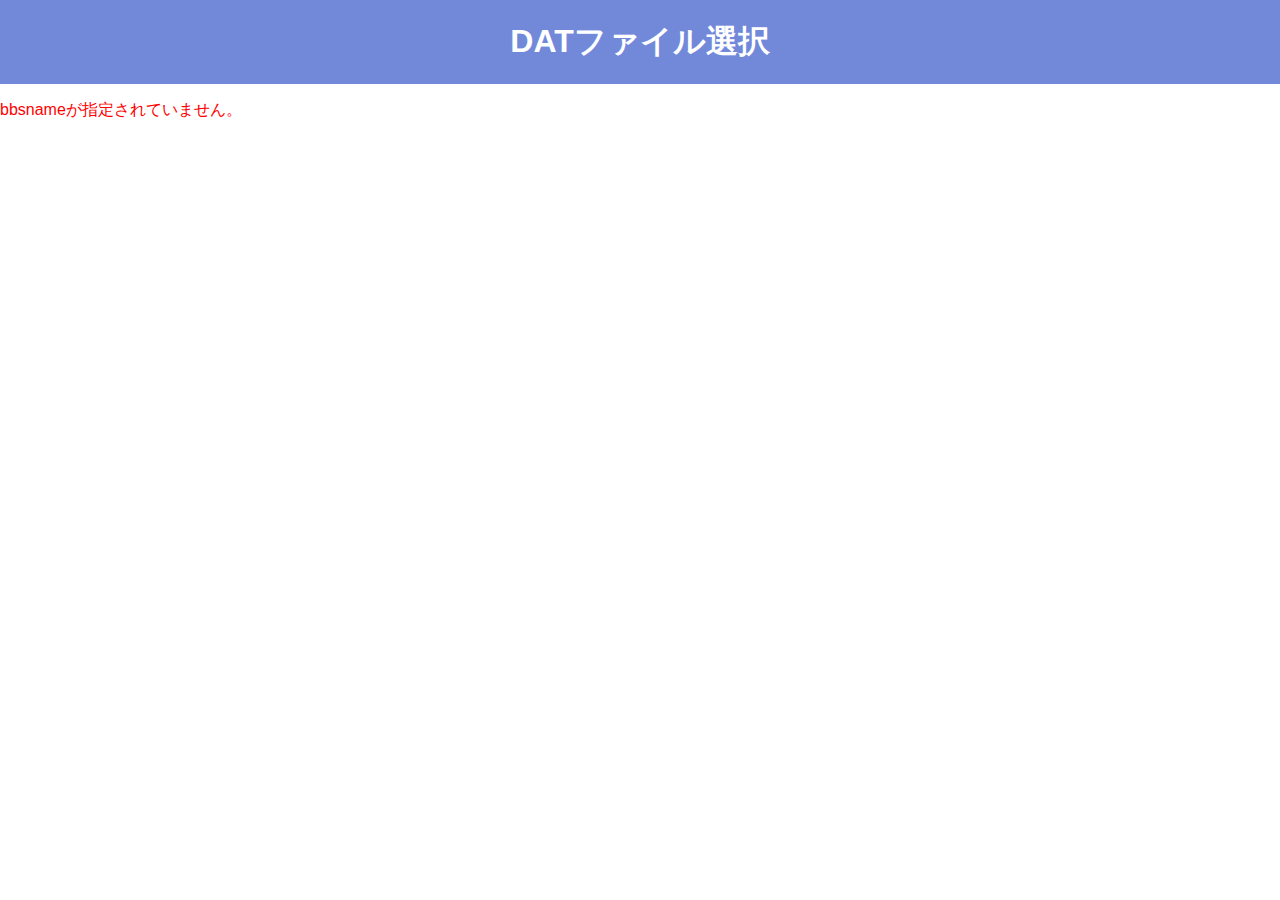
<file: TweetView/index.html>
<!DOCTYPE html>
<html lang="ja">
<head>
  <meta charset="UTF-8">
  <meta name="viewport" content="width=device-width, initial-scale=1.0">
  <meta name="description" content="DATファイル選択ページ">
  <title>DATファイル選択</title>
  <style>
    /* 元のデザインスタイルに戻す */
    body {
      font-family: Arial, sans-serif;
      margin: 0;
      padding: 0;
    }
    h1 {
      text-align: center;
      padding: 20px;
      background-color: #7289DA;
      color: #FFF;
      margin: 0;
    }
    ul {
      list-style-type: none;
      padding: 0;
      margin: 0;
    }
    li {
      padding: 10px;
      border-bottom: 1px solid #2C2F33;
      transition: background-color 0.3s;
    }
    li:hover {
      background-color: #2C2F33;
    }
    a {
      text-decoration: none;
      color: #7289DA;
      font-weight: bold;
    }
    @media screen and (max-width: 480px) {
      li {
        padding: 15px;
      }
    }
  </style>
</head>
<body>
  <h1>DATファイル選択</h1>
  <ul id="datList"></ul>

  <script>
    const datListDiv = document.getElementById('datList');

    // URLのクエリパラメータからbbsnameを取得
    const urlParams = new URLSearchParams(window.location.search);
    const bbsName = urlParams.get('bbs');

    if (!bbsName) {
      console.error('bbsname not specified.');
      datListDiv.innerHTML = '<p style="color: red;">bbsnameが指定されていません。</p>';
    } else {
      fetch(`../${bbsName}/subject.txt`)
        .then(response => response.arrayBuffer())
        .then(buffer => {
          const decoder = new TextDecoder('Shift-JIS');
          const data = decoder.decode(buffer);
          const lines = data.split('\n');
          lines.forEach(line => {
            const [datFileName, title] = line.split('<>');
            const datLink = document.createElement('a');
            datLink.href = `read.html?bbs=${bbsName}&dat=${datFileName.replace('.dat','')}`;
            datLink.textContent = title;
            const datListItem = document.createElement('li');
            datListItem.appendChild(datLink);
            datListDiv.appendChild(datListItem);
          });
        });
    }
  </script>
</body>
</html>
</file>
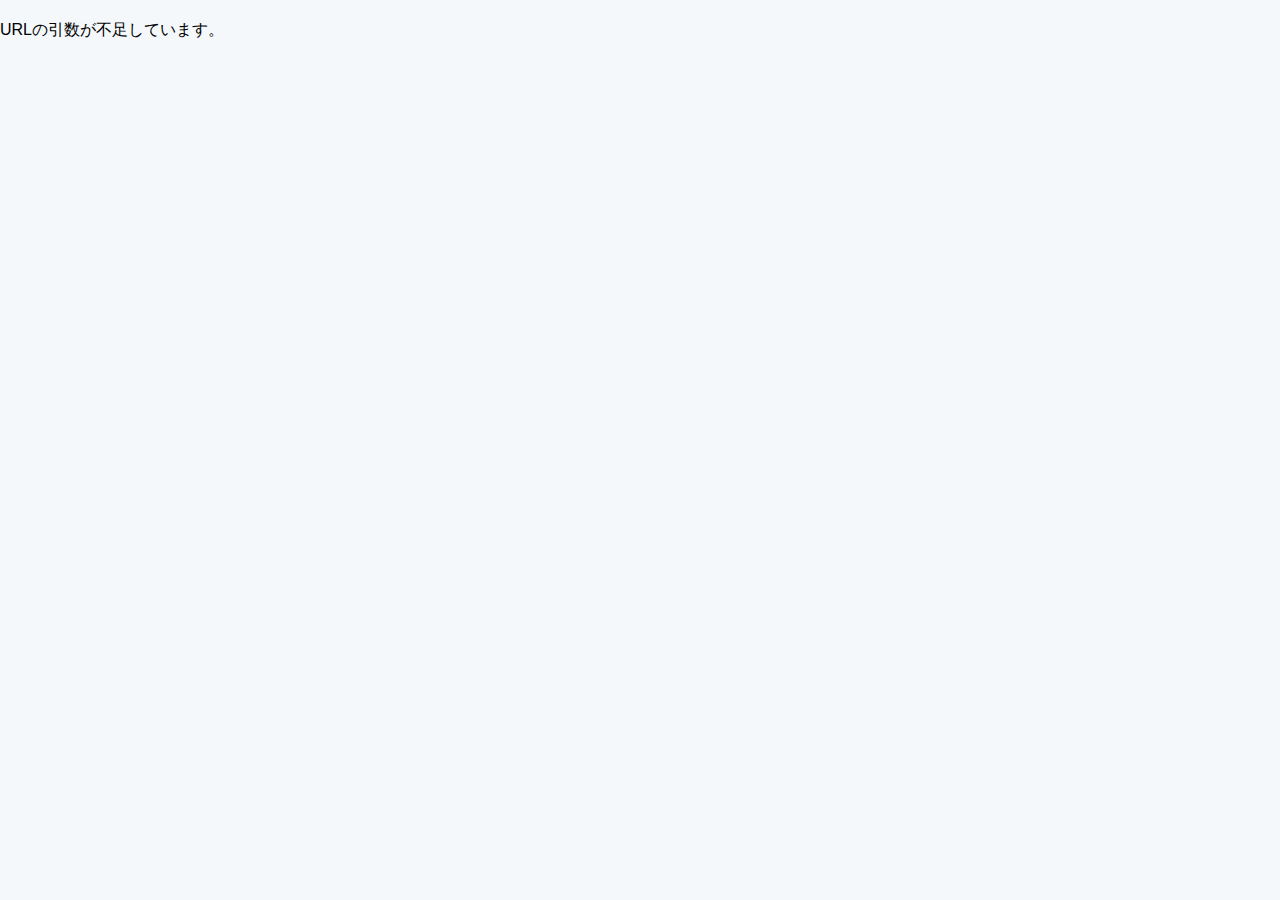
<file: read.html>
<!DOCTYPE html>
<html lang="ja">
<head>
  <meta charset="UTF-8">
  <meta name="viewport" content="width=device-width, initial-scale=1.0">
  <title>Twitter Timeline</title>
  <link rel="stylesheet" href="styles.css">
</head>
<body>
  <div id="timeline" class="timeline">
    <!-- ツイートがここに表示されます -->
  </div>
  <div id="error-message" class="error-message"></div>
  <script src="script.js"></script>
</body>
</html>
</file>
<file: styles.css>
body {
  font-family: Arial, sans-serif;
  margin: 0;
  padding: 0;
  background-color: #f5f8fa;
}
a {
  text-decoration: none;
  color: #1da1f2;
}
#header {
  background-color: #1da1f2;
  color: white;
  text-align: center;
  padding: 10px 0;
}

#timeline {
  max-width: 600px;
  margin: 20px auto;
}

.tweet {
  background-color: white;
  border: 1px solid #e1e8ed;
  padding: 15px;
  margin-bottom: 10px;
  border-radius: 8px;
}

.tweet.has-replies {
  background-color: #f5f8fa;
}

.tweet-header {
  display: flex;
  align-items: center;
}

.profile-icon {
  width: 40px;
  height: 40px;
  background-color: #1da1f2;
  border-radius: 50%;
  margin-right: 10px;
}

.name {
  font-weight: bold;
}

.userid {
  color: #657786;
  margin-left: 5px;
  font-size: 14px;
}

.tweet-content {
  margin-top: 10px;
}

.timestamp {
  color: #657786;
  margin-top: 10px;
  display: block;
  font-size: 12px;
}

.reply {
  font-size: 15px;
}

.reply-count {
  color: #657786;
  margin-top: 5px;
}

.reply-tweet {
  border-left: 3px solid #1da1f2;
  padding-left: 10px;
  margin-top: 10px;
  background-color: #f5f8fa;
}
</file>
